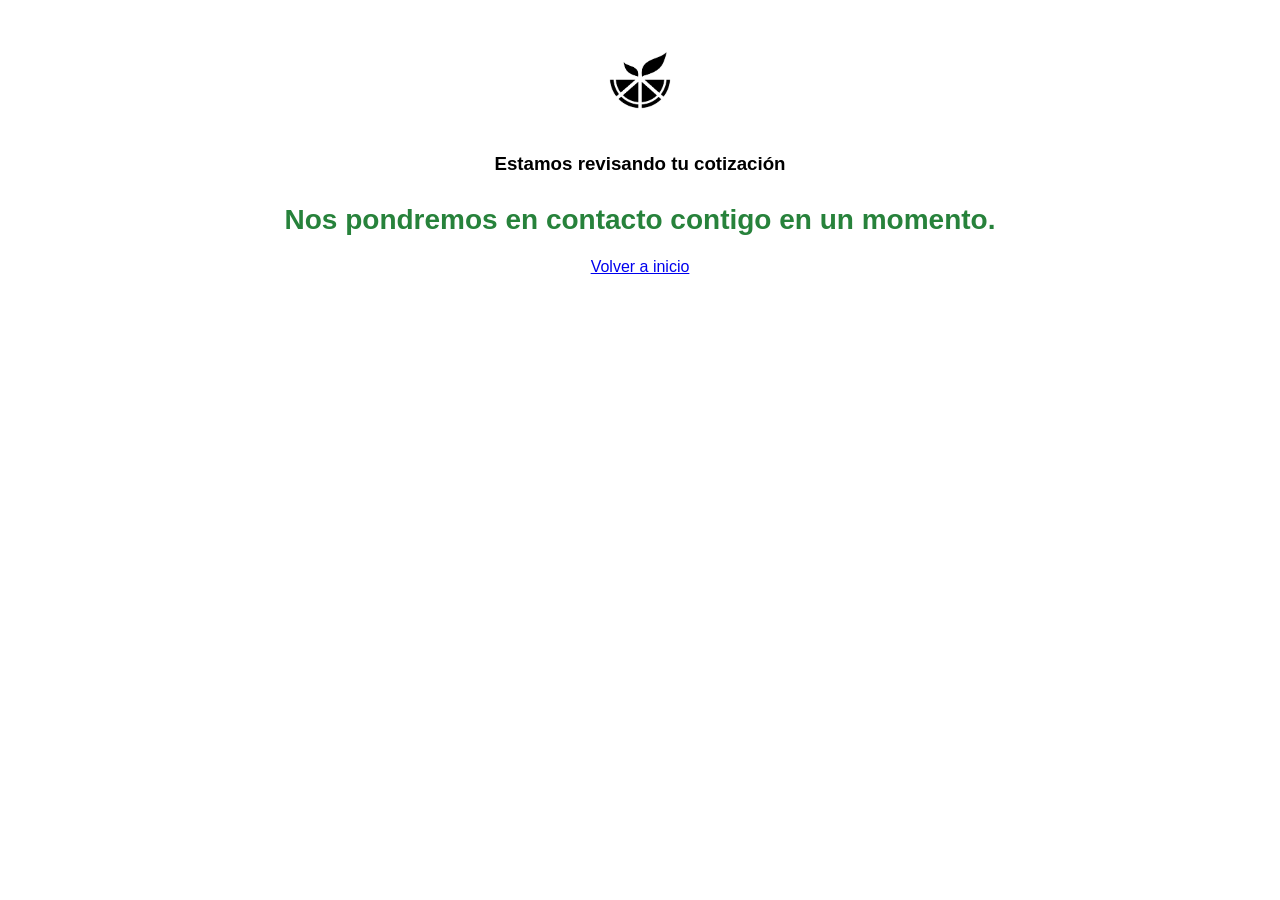
<file: html/cotizacionenviada.html>
<!DOCTYPE html>
<html lang="en">
<head>
    <meta charset="UTF-8">
    <meta name="viewport" content="width=device-width, initial-scale=1.0">
    <title>Presentaciones y categorias</title>
        <link rel="stylesheet" href="/CSS/categorias.css">

</head>
<body>

   <header>
      <section>
        <img
          class="logonaranja"
          src="/images/naranjanegro.jpg"
          alt="Logo"
          height="100px"
          width="100px"
        />
      </section>

</section>

 </header>

<section>


 <section class="presentaciones">

        <h1>Estamos revisando tu cotización</h1>

        <h2 class="descripcion">
            Nos pondremos en contacto contigo en un momento.
        </h2>

<section class="boton-inicio">
        <a href="/index.html">Volver a inicio</a>
</section>

 
</body>
</html>
</file>
<file: CSS/categorias.css>
body {
    font-family: Arial, sans-serif;
    margin: 0;
    padding: 30px;
    text-align: center;
}

.presentaciones {
    max-width: 900px;
    margin: 0 auto;
}

.presentaciones h2 {
    color: #27823B;
    font-size: 28px;
    margin-bottom: 15px;
}

.descripcion {
    color: #555;
    font-size: 16px;
    line-height: 1.6;
    margin-bottom: 30px;
}

.presentacion {
    margin-bottom: 25px;
}

.presentacion h3 {
    color: #27823B;
    font-size: 21px;
    margin-bottom: 8px;
}

.presentacion p {
    color: #555;
    font-size: 16px;
}
</file>
